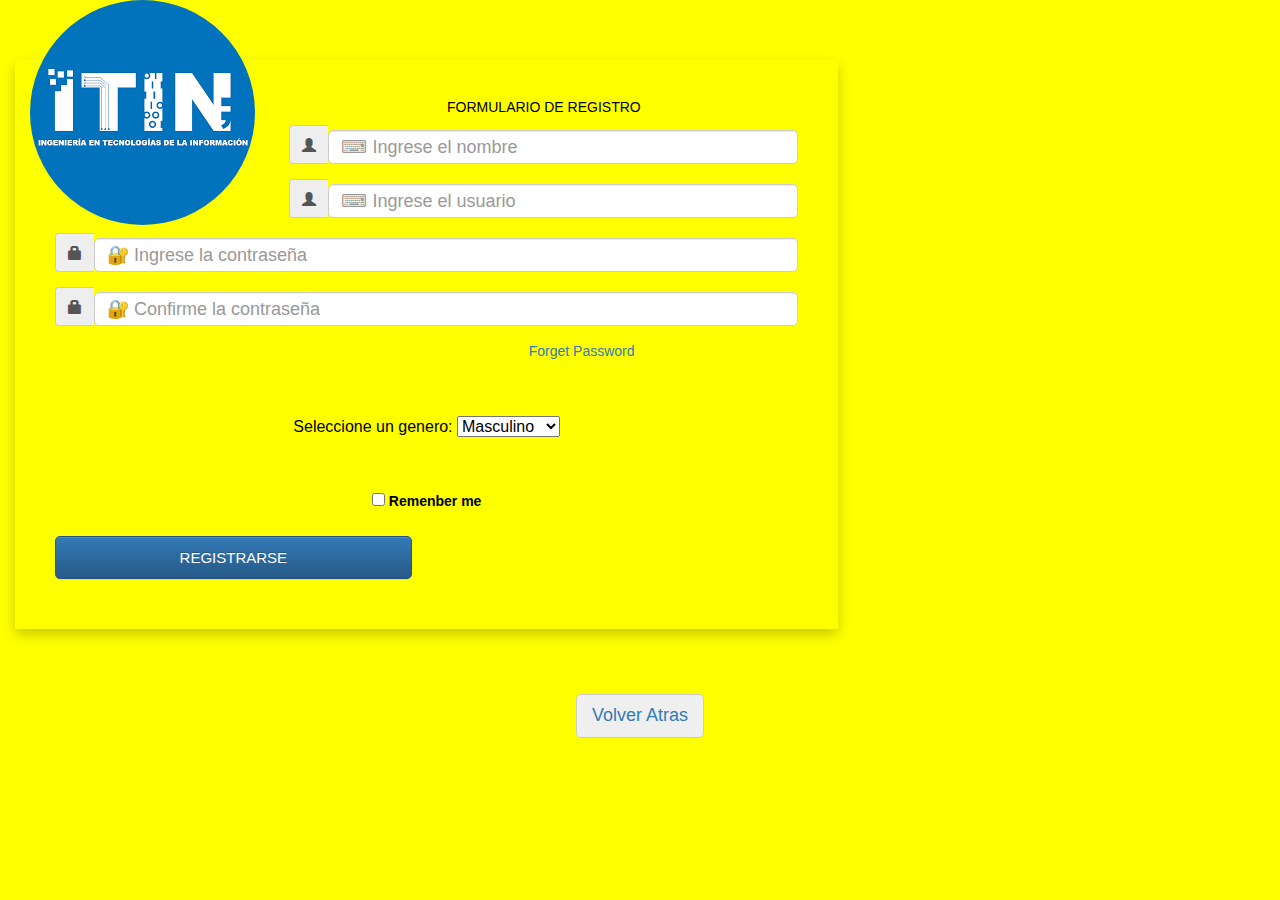
<file: formulario.html>
<!DOCTYPE html>
<html class="no-js" lang="">
<html>
  <head>
    <title>FORMULARIO INGRESO</title>
     <meta charset="utf-8">
        <meta http-equiv="X-UA-Compatible" content="IE=edge,chrome=1">
        <meta name="description" content="">
        <meta name="viewport" content="width=device-width, initial-scale=1">
        <link href="https://fonts.googleapis.com/css?family=Montserrat:300,400,600|Open+Sans" rel="stylesheet"> 
    <link rel="stylesheet" href="https://use.fontawesome.com/releases/v5.5.0/css/all.css">
        <link rel="stylesheet" href="css/bootstrap.min.css">
        <link rel="stylesheet" href="css/bootstrap-theme.min.css">
        <link rel="stylesheet" href="css/iconmoon.css">
        <link rel="stylesheet" href="css/main.css">
        <!-- Bootstrap CSS -->
    <link href="https://cdn.jsdelivr.net/npm/bootstrap@5.1.0/dist/css/bootstrap.min.css" rel="stylesheet" integrity="sha384-KyZXEAg3QhqLMpG8r+8fhAXLRk2vvoC2f3B09zVXn8CA5QIVfZOJ3BCsw2P0p/We" crossorigin="anonymous" />

        <script src="js/vendor/modernizr-2.8.3-respond-1.4.2.min.js"></script>
    <link rel="stylesheet" href="Recursos/estilos2.css" type="text/css"/>
  
  </head>
  
  <body>
  <div class="container-fluid px-1 py-5 mx-auto">
    <div class="row d-flex justify-content-center">
        <div class="col-xl-7 col-lg-8 col-md-9 col-11 text-center">
          <div class="col-xs-12 col-sm-4 justify-content-center">
                    <img src="img/itin.png" class="img-responsive img-circle">
                </div>
           
            <div class="card">
                <h5 class="text-center mb-4">FORMULARIO DE REGISTRO</h5>

                <form class="form-card" onsubmit="event.preventDefault()">

                     <form class="form-horizontal" style="margin-left: 80px;">
                    <div class="form-group input-group">
                        <span class="input-group-addon">
                            <span class="glyphicon glyphicon-user"> </span>
                        </span> 
                        <input type="email" class="form-control" name="email" placeholder="&#9000; Ingrese el nombre" required>
                    </div>

                    <div class="form-group input-group">
                        <span class="input-group-addon">
                            <span class="glyphicon glyphicon-user"></span>
                        </span>
                        <input type="password" class="form-control" name="password" placeholder="&#9000; Ingrese el usuario" required>

                    </div>
                     <div class="form-group input-group">
                        <span class="input-group-addon">
                            <span class="glyphicon glyphicon-lock"></span>
                        </span>
                        <input type="password" class="form-control" name="password" placeholder="&#128272; Ingrese la contraseña" required>

                    </div>
                    
                     <div class="form-group input-group">
                        <span class="input-group-addon">
                            <span class="glyphicon glyphicon-lock"></span>
                        </span>
                        <input type="password" class="form-control" name="password" placeholder="&#128272; Confirme la contraseña" required>

                    </div>
                    
                    <div class="form-group">
                        <a href="#" style="margin-left: 310px;">Forget Password</a>
                    </div>
                     
                    
                    <br>  <br> 

                    <p style="font-size: medium">Seleccione un genero: 
                       <select name="genero">
                         <option>Masculino</option>
                         <option>Femenino</option>
                         <option>Lgtb</option>
                         <option>No definido</option>
                       </select>
                    </p>

                    
                    <br> <br>
                   
                   <div class="form-group">
                    <label>
                    <input type="checkbox">
                    Remenber me
                    </label>
                    </div>
                    <div class="row justify-content-end">
                        <div class="form-group col-sm-6"> <button type="submit" class="btn-block btn-primary">REGISTRARSE</button> </div>
                    </div>
                   

                </form>
            </div>
        </div>
    </div>
</div>
        
        <center><button ><a href="index.html">Volver Atras</a></button></center>

        <script>window.jQuery || document.write('<script src="js/vendor/jquery-1.11.2.min.js"><\/script>')</script>
        <script src="js/vendor/bootstrap.min.js"></script>
        <script src="js/main.js"></script>
        <script src="https://cdn.jsdelivr.net/npm/bootstrap@5.1.0/dist/js/bootstrap.bundle.min.js" integrity="sha384-U1DAWAznBHeqEIlVSCgzq+c9gqGAJn5c/t99JyeKa9xxaYpSvHU5awsuZVVFIhvj" crossorigin="anonymous"></script>
  
  </body>
</html>
</file>
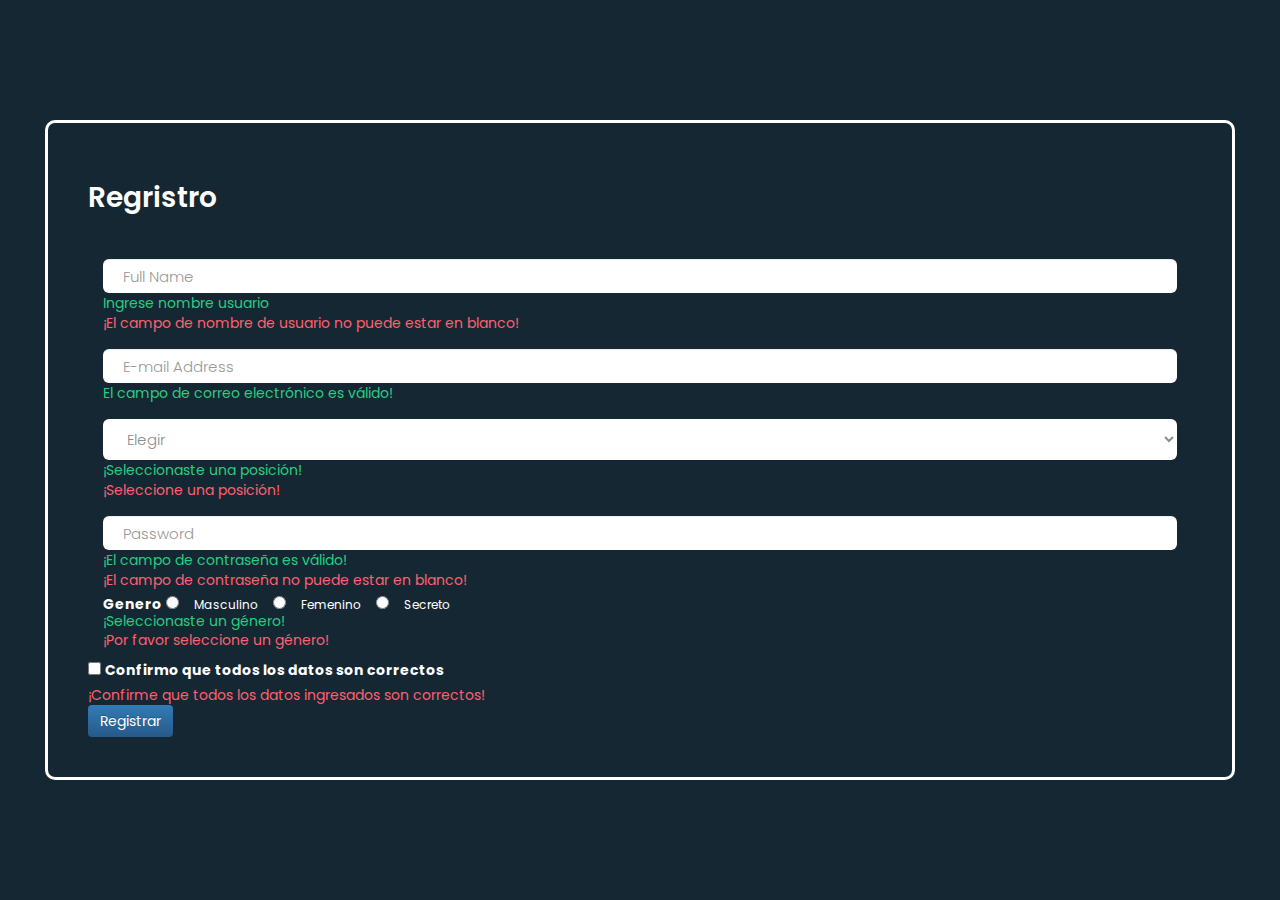
<file: registro.html>
<!DOCTYPE html>
<html class="no-js" lang="">
<html>
  <head>
    <title>registro</title>
     <meta charset="utf-8">
        <meta http-equiv="X-UA-Compatible" content="IE=edge,chrome=1">
        <meta name="description" content="">
        <meta name="viewport" content="width=device-width, initial-scale=1">
        <link href="https://fonts.googleapis.com/css?family=Montserrat:300,400,600|Open+Sans" rel="stylesheet"> 
    <link rel="stylesheet" href="https://use.fontawesome.com/releases/v5.5.0/css/all.css">
        <link rel="stylesheet" href="css/bootstrap.min.css">
        <link rel="stylesheet" href="css/bootstrap-theme.min.css">
        <link rel="stylesheet" href="css/iconmoon.css">
        <link rel="stylesheet" href="css/main.css">
        <script src="js/vendor/modernizr-2.8.3-respond-1.4.2.min.js"></script>
    <link rel="stylesheet" href="Recursos/estilos3.css" type="text/css"/>
  
  </head>
  
  <body>
      
	 <div class="form-body">
        <div class="row">
            <div class="form-holder">
                <div class="form-content">
                    <div class="form-items">
                        <h3>Regristro</h3>
                        <p></p>
                        <form class="requires-validation" novalidate>

                            <div class="col-md-12">
                               <input class="form-control" type="text" name="name" placeholder="Full Name" required>
                               <div class="valid-feedback">Ingrese nombre  usuario </div>
                               <div class="invalid-feedback">
¡El campo de nombre de usuario no puede estar en blanco!</div>
                            </div>

                            <div class="col-md-12">
                                <input class="form-control" type="email" name="email" placeholder="E-mail Address" required>
                                 <div class="valid-feedback">El campo de correo electrónico es válido!</div>
                                 <div class="invalid-feedback"></div>
                            </div>

                           <div class="col-md-12">
                                <select class="form-select mt-3" required>
                                      <option selected disabled value="">Elegir</option>
                                      <option value="jweb">1</option>
                                      <option value="sweb">2</option>
                                      <option value="pmanager">3</option>
                               </select>
                                <div class="valid-feedback">
¡Seleccionaste una posición!</div>
                                <div class="invalid-feedback">
¡Seleccione una posición!</div>
                           </div>


                           <div class="col-md-12">
                              <input class="form-control" type="password" name="password" placeholder="Password" required>
                               <div class="valid-feedback">¡El campo de contraseña es válido!</div>
                               <div class="invalid-feedback">
¡El campo de contraseña no puede estar en blanco!</div>
                           </div>


                           <div class="col-md-12 mt-3">
                            <label class="mb-3 mr-1" for="gender">Genero </label>

                            <input type="radio" class="btn-check" name="gender" id="male" autocomplete="off" required>
                            <label class="btn btn-sm btn-outline-secondary" for="male">Masculino</label>

                            <input type="radio" class="btn-check" name="gender" id="female" autocomplete="off" required>
                            <label class="btn btn-sm btn-outline-secondary" for="female">Femenino</label>

                            <input type="radio" class="btn-check" name="gender" id="secret" autocomplete="off" required>
                            <label class="btn btn-sm btn-outline-secondary" for="secret">Secreto</label>
                               <div class="valid-feedback mv-up">¡Seleccionaste un género!</div>
                                <div class="invalid-feedback mv-up">¡Por favor seleccione un género!</div>
                            </div>

                        <div class="form-check">
                          <input class="form-check-input" type="checkbox" value="" id="invalidCheck" required>
                          <label class="form-check-label">Confirmo que todos los datos son correctos</label>
                         <div class="invalid-feedback">¡Confirme que todos los datos ingresados ​​son correctos!</div>
                        </div>
                  

                            <div class="form-button mt-3">
                                <button id="submit" type="submit" class="btn btn-primary">Registrar</button>
                            </div>
                        </form>
                    </div>
                </div>
            </div>
        </div>
    </div>


        <script>window.jQuery || document.write('<script src="js/vendor/jquery-1.11.2.min.js"><\/script>')</script>
        <script src="js/vendor/bootstrap.min.js"></script>
        <script src="js/main.js"></script>
  </body>
</html>
</file>
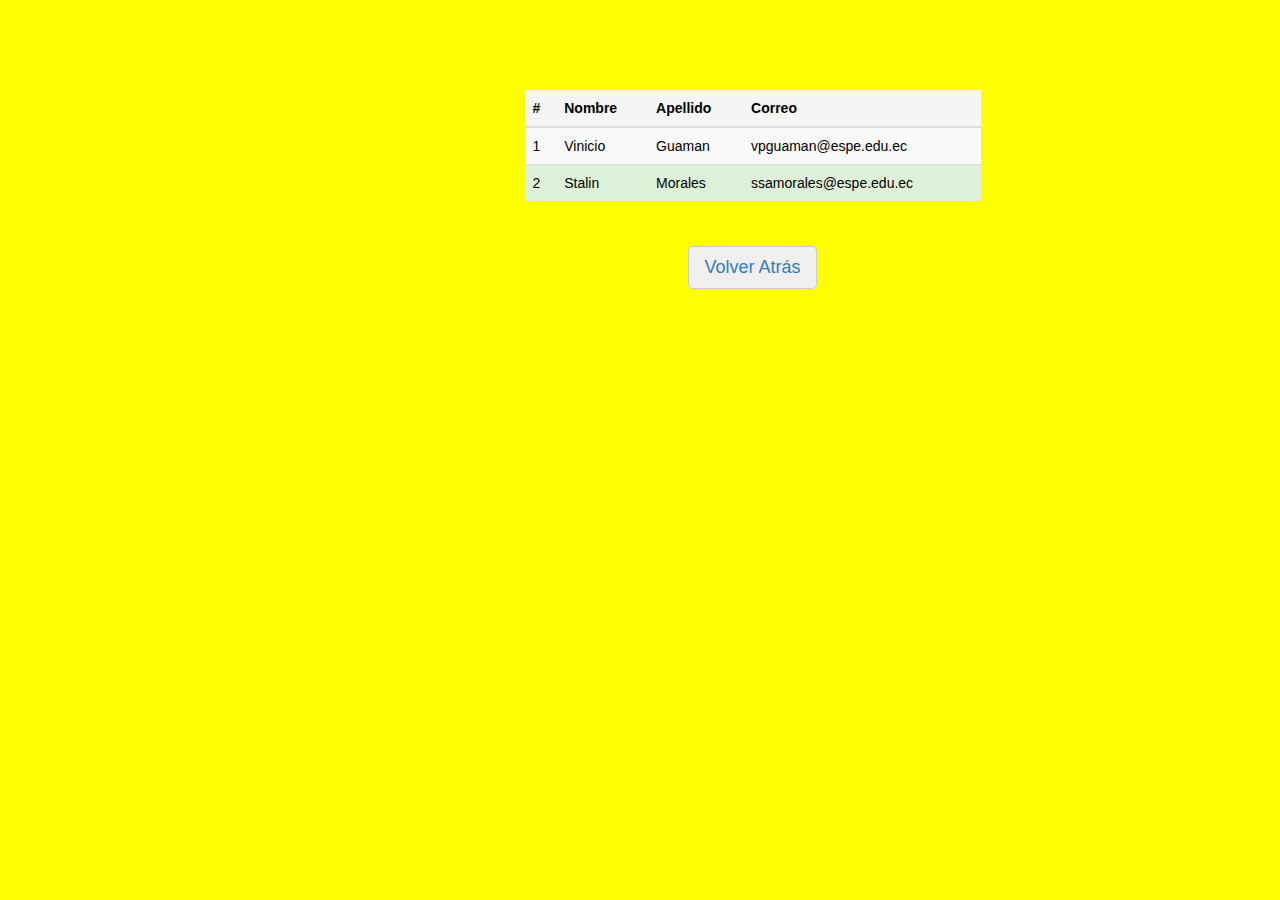
<file: tabla.html>
<!DOCTYPE html>
<html class="no-js" lang="">
<html>
  <head>
    <title>GRUPOS</title>
     <meta charset="utf-8">
        <meta http-equiv="X-UA-Compatible" content="IE=edge,chrome=1">
        <meta name="description" content="">
        <meta name="viewport" content="width=device-width, initial-scale=1">
        <link href="https://fonts.googleapis.com/css?family=Montserrat:300,400,600|Open+Sans" rel="stylesheet"> 
    <link rel="stylesheet" href="https://use.fontawesome.com/releases/v5.5.0/css/all.css">
        <link rel="stylesheet" href="css/bootstrap.min.css">
        <link rel="stylesheet" href="css/bootstrap-theme.min.css">
        <link rel="stylesheet" href="css/iconmoon.css">
        <link rel="stylesheet" href="css/main.css">
        <script src="js/vendor/modernizr-2.8.3-respond-1.4.2.min.js"></script>
    <link rel="stylesheet" href="Recursos/estilos2.css" type="text/css"/>
  
  </head>
  
  <body>
   
	<div class="container">
    <div class="row">
        <div class="col-md-offset-1 col-md-10">
            
               <div class="container text-center">
                <h1 > <b><FONT COLOR="yellow">GRUPO 7</FONT></b> </h1><br>
                <center>
                <div class="table-responsive" style="width: 40%;, border: 5px solid #AAF0DC;">
                <table class="table table-striped">
                <thead>
                    <tr class="active">
                        <th>#</th>
                        <th>Nombre</th>
                        <th>Apellido</th>
                        <th>Correo</th>
                    </tr>
                </thead>
                    <tbody>
                        <tr>
                            <td>1</td>
                            <td>Vinicio</td>
                            <td>Guaman</td>
                            <td>vpguaman@espe.edu.ec</td>
                        </tr>
                        <tr class="success">
                            <td>2</td>
                            <td>Stalin</td>
                            <td>Morales</td>
                            <td>ssamorales@espe.edu.ec</td>
                        </tr>
                    </tbody>
            </table>
        </div>
        </center>
        <br>
        <button><a href="index.html"> Volver Atrás</a></button>
    </div>
                
            </div>
        </div>
    </div>

        <script>window.jQuery || document.write('<script src="js/vendor/jquery-1.11.2.min.js"><\/script>')</script>
        <script src="js/vendor/bootstrap.min.js"></script>
        <script src="js/main.js"></script>
  </body>
</html>
</file>
<file: css/iconmoon.css>
@font-face {
  font-family: 'icomoon';
  src:  url('..//fonts/icomoon.eot?14ulq1');
  src:  url('..//fonts/icomoon.eot?14ulq1#iefix') format('embedded-opentype'),
    url('..//fonts/icomoon.ttf?14ulq1') format('truetype'),
    url('..//fonts/icomoon.woff?14ulq1') format('woff'),
    url('..//fonts/icomoon.svg?14ulq1#icomoon') format('svg');
  font-weight: normal;
  font-style: normal;
  font-display: block;
}

[class^="icon-"], [class*=" icon-"] {
  /* use !important to prevent issues with browser extensions that change fonts */
  font-family: 'icomoon' !important;
  speak: never;
  font-style: normal;
  font-weight: normal;
  font-variant: normal;
  text-transform: none;
  line-height: 1;

  /* Better Font Rendering =========== */
  -webkit-font-smoothing: antialiased;
  -moz-osx-font-smoothing: grayscale;
}

.icon-google-plus:before {
  content: "\ea8b";
}
.icon-facebook:before {
  content: "\ea90";
}
.icon-twitter:before {
  content: "\ea96";
}
.icon-youtube:before {
  content: "\ea9d";
}
</file>
<file: css/main.css>
/* ==========================================================================
   Author's custom styles 
   1-Responsive sm,md,lg
   2-Colocar un Menu Bar en la parte de arriba inverso Agrupado reducido Docente,Comandante,Grupos(Simbolo Pestaña(Grupo 1,Grupo 2,Grupo 3,...,Grupo 8),Buscar.
   3-footer botones facebook,twitter, youtube
   ========================================================================== */
/*  CONTAINERS*/
.color1{
   background-color: #ff4444;
}
.color2{
   background-color: #33b5e5;
}
.color3{
   background-color: #8e44ad;
}
.color4{
   background-color: #2ecc71;
}
.app{
   font-size: 50px;
}
/* ICONOS 
.color1{
   color: #33b5e5;
}
.color2{
   color: #ff4444;
}
.color3{
   color: #2ecc71;
}
.color4{
   color: #8e44ad;
}.color5{
   color: #f39c12;
}*/

#div1 {
     overflow:scroll;
     height:200px;
     width:500px;
}
#div1 table {
    width:500px;
    background-color:lightgray;
}
</file>
<file: Recursos/estilos2.css>
body{color: #000;overflow-x:hidden;height: 100%;
	background-color: yellow;
	background-image: url("https://ichef.bbci.co.uk/news/640/cpsprodpb/10876/production/_127720776_gettyimages-1244929517.jpg");
	background-repeat: no-repeat;
	background-size: 100% 100%}.card{padding: 30px 40px;margin-top: 60px;
	margin-bottom: 60px;border: none !important;box-shadow: 0 6px 12px 0 rgba(0,0,0,0.2)}.blue-text{color: #00BCD4}.form-control-label{margin-bottom: 0}input, textarea, button{padding: 8px 15px;border-radius: 5px !important;margin: 5px 0px;box-sizing: border-box;border: 1px solid #ccc;font-size: 18px !important;font-weight: 300}input:focus, textarea:focus{-moz-box-shadow: none !important;-webkit-box-shadow: none !important;box-shadow: none !important;border: 1px solid #00BCD4;outline-width: 0;font-weight: 400}.btn-block{text-transform: uppercase;font-size: 15px !important;font-weight: 400;height: 43px;cursor: pointer}.btn-block:hover{color: #fff !important}button:focus{-moz-box-shadow: none !important;-webkit-box-shadow: none !important;box-shadow: none !important;outline-width: 0}
.demo{ font-family: 'Noto Sans', sans-serif; }
.panel{
 
    padding: 0;
    border-radius: 10px;
    border: none;
    box-shadow: 0 0 0 5px rgba(0,0,0,0.05),0 0 0 10px rgba(0,0,0,0.05);
}
.panel .panel-heading{
    padding: 20px 15px;
    border-radius: 10px 10px 0 0;
    margin: 0;
}
.panel .panel-heading .title{
    color: #fff;
    font-size: 28px;
    font-weight: 500;
    text-transform: capitalize;
    line-height: 40px;
    margin: 0;
}
.panel .panel-heading .btn{
    color: rgba(255,255,255,0.5);
    background: transparent;
    font-size: 16px;
    text-transform: capitalize;
    border: 2px solid #fff;
    border-radius: 50px;
    transition: all 0.3s ease 0s;
}
.panel .panel-heading .btn:hover{
    color: #fff;
    text-shadow: 3px 3px rgba(255,255,255,0.2);
}
.panel .panel-heading .form-control{
    color: #fff;
    background-color: transparent;
    width: 35%;
    height: 40px;
    border: 2px solid #fff;
    border-radius: 20px;
    display: inline-block;
    transition: all 0.3s ease 0s;
}
.panel .panel-heading .form-control:focus{
    background-color: rgba(255,255,255,0.2);
    box-shadow: none;
    outline: none;
}
.panel .panel-heading .form-control::placeholder{
    color: rgba(255,255,255,0.5);
    font-size: 15px;
    font-weight: 500;
}
.panel .panel-body{ padding: 0; }
.panel .panel-body .table thead tr th{
    color: #fff;
    background-color: rgba(255, 255, 255, 0.2);
    font-size: 16px;
    font-weight: 500;
    text-transform: uppercase;
    padding: 12px;
    border: none;
}
.panel .panel-body .table tbody tr td{
    color: #fff;
    font-size: 15px;
    padding: 10px 12px;
    vertical-align: middle;
    border: none;
}
.panel .panel-body .table tbody tr:nth-child(even){ background-color: rgba(255,255,255,0.05); }
.panel .panel-body .table tbody .action-list{
    padding: 0;
    margin: 0;
    list-style: none;
}
.panel .panel-body .table tbody .action-list li{
    display: inline-block;
    margin: 0 5px;
}
.panel .panel-body .table tbody .action-list li a{
    color: #fff;
    font-size: 15px;
    position: relative;
    z-index: 1;
    transition: all 0.3s ease 0s;
}
.panel .panel-body .table tbody .action-list li a:hover{ text-shadow: 3px 3px 0 rgba(255,255,255,0.3); }
.panel .panel-body .table tbody .action-list li a:before,
.panel .panel-body .table tbody .action-list li a:after{
    content: attr(data-tip);
    color: #fff;
    background-color: #111;
    font-size: 12px;
    padding: 5px 7px;
    border-radius: 4px;
    text-transform: capitalize;
    display: none;
    transform: translateX(-50%);
    position: absolute;
    left: 50%;
    top: -32px;
    transition: all 0.3s ease 0s;
}
.panel .panel-body .table tbody .action-list li a:after{
    content: '';
    height: 15px;
    width: 15px;
    padding: 0;
    border-radius: 0;
    transform: translateX(-50%) rotate(45deg);
    top: -18px;
    z-index: -1;
}
.panel .panel-body .table tbody .action-list li a:hover:before,
.panel .panel-body .table tbody .action-list li a:hover:after{
    display: block;
}
.panel .panel-footer{
    color: #fff;
    background-color: transparent;
    padding: 15px;
    border: none;
}
.panel .panel-footer .col{ line-height: 35px; }
.pagination{ margin: 0; }
.pagination li a{
    color: #fff;
    background-color: transparent;
    border: 2px solid transparent;
    font-size: 18px;
    font-weight: 500;
    text-align: center;
    line-height: 31px;
    width: 35px;
    height: 35px;
    padding: 0;
    margin: 0 3px;
    border-radius: 50px;
    transition: all 0.3s ease 0s;
}
.pagination li a:hover{
    color: #fff;
    background-color: transparent;
    border-color: rgba(255,255,255,0.2);
}
.pagination li a:focus,
.pagination li.active a,
.pagination li.active a:hover{
    color: #fff;
    background-color: transparent;
    border-color: #fff;
}
.pagination li:first-child a,
.pagination li:last-child a{
    border-radius: 50%;
}
@media only screen and (max-width:767px){
    .panel .panel-heading .title{
        text-align: center;
        margin: 0 0 10px;
    }
    .panel .panel-heading .btn_group{ text-align: center; }
}


License Terms
</file>
<file: Recursos/estilos3.css>
@import url('https://fonts.googleapis.com/css2?family=Poppins:wght@300;400;500;700;900&display=swap');

*, body {
    font-family: 'Poppins', sans-serif;
    font-weight: 400;
    -webkit-font-smoothing: antialiased;
    text-rendering: optimizeLegibility;
    -moz-osx-font-smoothing: grayscale;
}

html, body {
    height: 100%;
    background-color: #152733;
    overflow: hidden;
}


.form-holder {
      display: flex;
      flex-direction: column;
      justify-content: center;
      align-items: center;
      text-align: center;
      min-height: 100vh;
}

.form-holder .form-content {
    position: relative;
    text-align: center;
    display: -webkit-box;
    display: -moz-box;
    display: -ms-flexbox;
    display: -webkit-flex;
    display: flex;
    -webkit-justify-content: center;
    justify-content: center;
    -webkit-align-items: center;
    align-items: center;
    padding: 60px;
}

.form-content .form-items {
    border: 3px solid #fff;
    padding: 40px;
    display: inline-block;
    width: 100%;
    min-width: 540px;
    -webkit-border-radius: 10px;
    -moz-border-radius: 10px;
    border-radius: 10px;
    text-align: left;
    -webkit-transition: all 0.4s ease;
    transition: all 0.4s ease;
}

.form-content h3 {
    color: #fff;
    text-align: left;
    font-size: 28px;
    font-weight: 600;
    margin-bottom: 5px;
}

.form-content h3.form-title {
    margin-bottom: 30px;
}

.form-content p {
    color: #fff;
    text-align: left;
    font-size: 17px;
    font-weight: 300;
    line-height: 20px;
    margin-bottom: 30px;
}


.form-content label, .was-validated .form-check-input:invalid~.form-check-label, .was-validated .form-check-input:valid~.form-check-label{
    color: #fff;
}

.form-content input[type=text], .form-content input[type=password], .form-content input[type=email], .form-content select {
    width: 100%;
    padding: 9px 20px;
    text-align: left;
    border: 0;
    outline: 0;
    border-radius: 6px;
    background-color: #fff;
    font-size: 15px;
    font-weight: 300;
    color: #8D8D8D;
    -webkit-transition: all 0.3s ease;
    transition: all 0.3s ease;
    margin-top: 16px;
}


.btn-primary{
    background-color: #6C757D;
    outline: none;
    border: 0px;
     box-shadow: none;
}

.btn-primary:hover, .btn-primary:focus, .btn-primary:active{
    background-color: #495056;
    outline: none !important;
    border: none !important;
     box-shadow: none;
}

.form-content textarea {
    position: static !important;
    width: 100%;
    padding: 8px 20px;
    border-radius: 6px;
    text-align: left;
    background-color: #fff;
    border: 0;
    font-size: 15px;
    font-weight: 300;
    color: #8D8D8D;
    outline: none;
    resize: none;
    height: 120px;
    -webkit-transition: none;
    transition: none;
    margin-bottom: 14px;
}

.form-content textarea:hover, .form-content textarea:focus {
    border: 0;
    background-color: #ebeff8;
    color: #8D8D8D;
}

.mv-up{
    margin-top: -9px !important;
    margin-bottom: 8px !important;
}

.invalid-feedback{
    color: #ff606e;
}

.valid-feedback{
   color: #2acc80;
}
</file>
